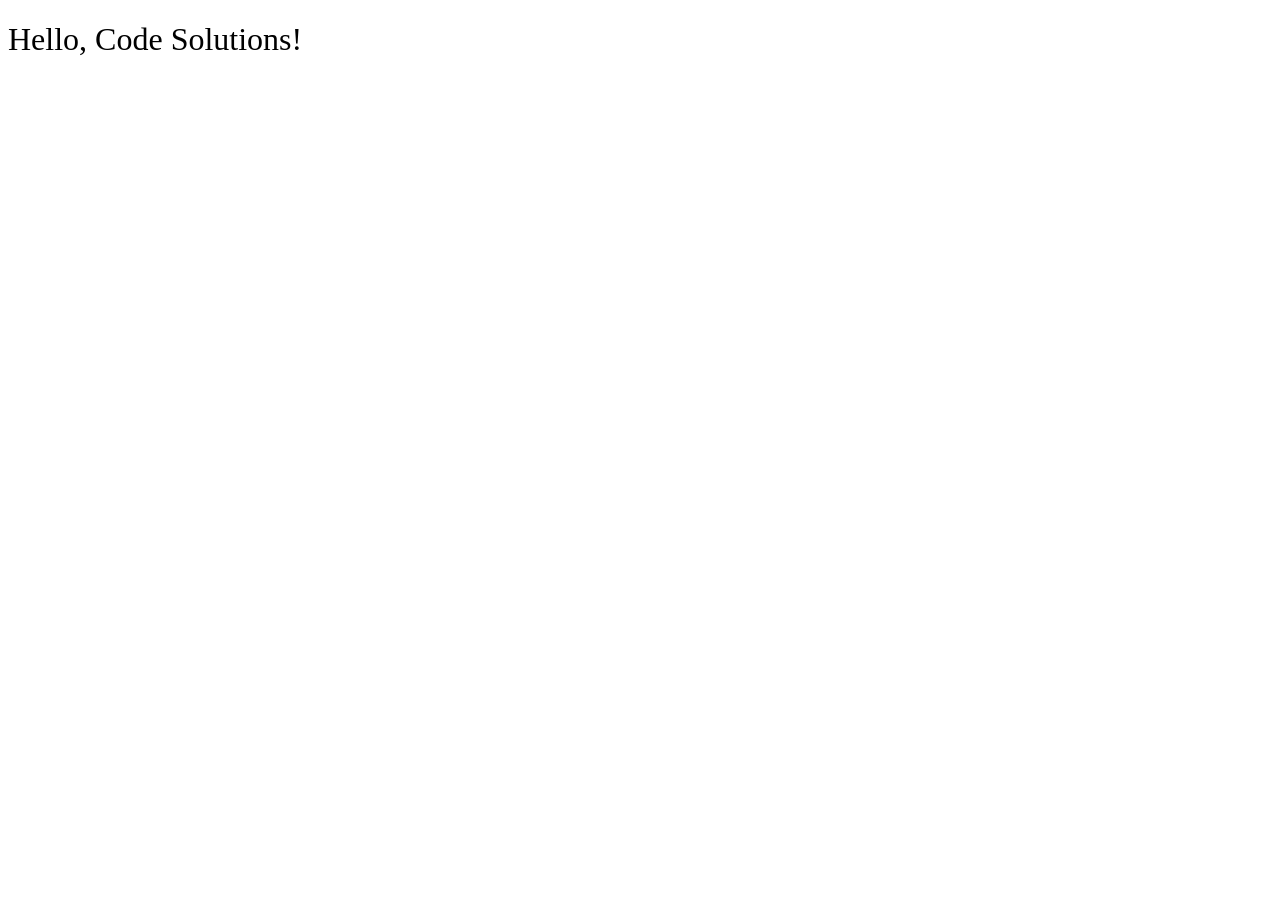
<file: __sample__/index.html>
<!DOCTYPE html>
<html>
<head>
  <title>sample code</title>
  <link rel="stylesheet" href="styles.css">
</head>
<body>
  <h1>Hello, Code Solutions!</h1>
  <script src="main.js"></script>
</body>
</html>
</file>
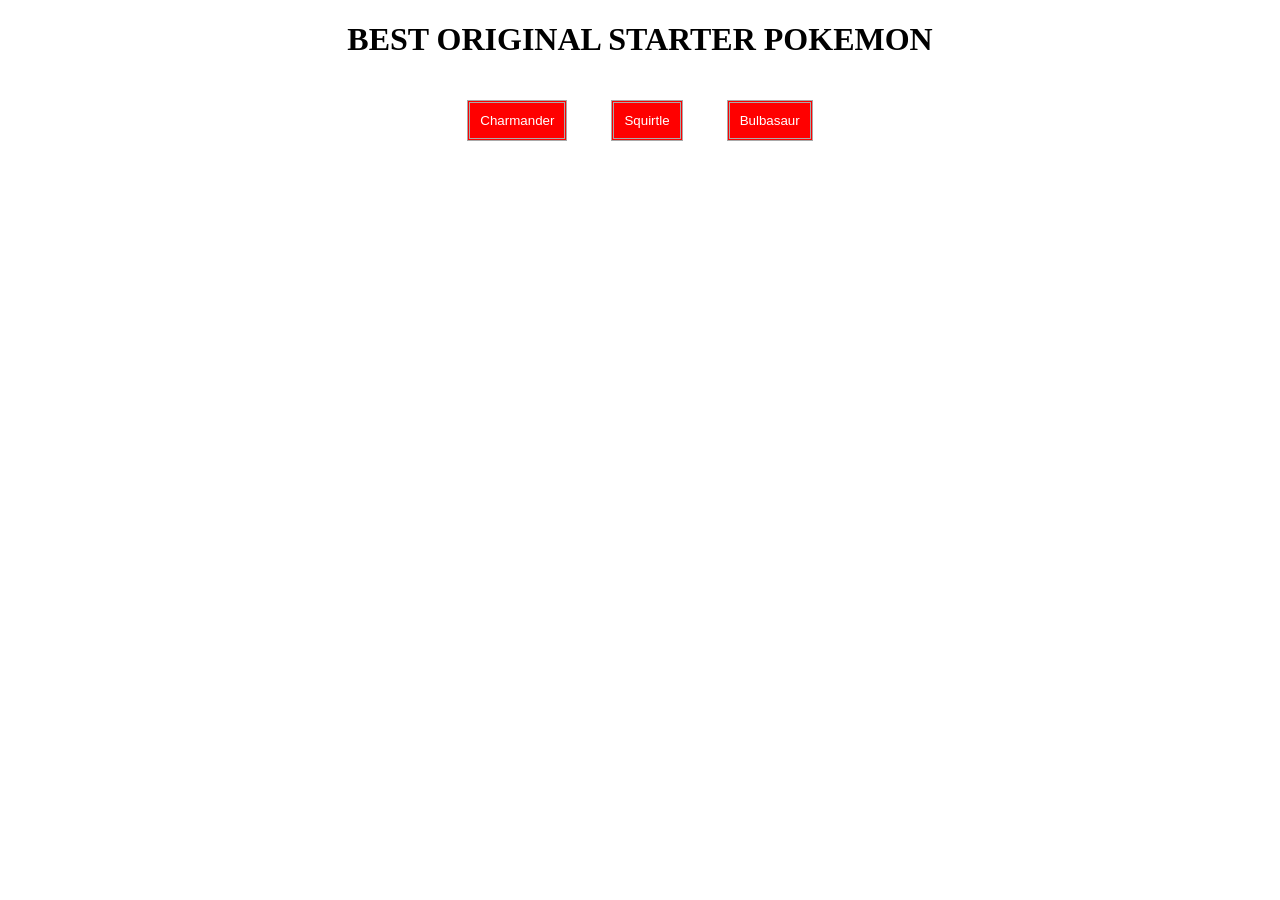
<file: prep-css-box-model/index.html>
<!DOCTYPE html>
<html>
<head>
  <title>CSS Box Model</title>
  <link rel="stylesheet" href="styles.css">
</head>
<body>
  <h1>BEST ORIGINAL STARTER POKEMON</h1>
  <div>
    <button>Charmander</button>
    <button>Squirtle</button>
    <button>Bulbasaur</button>
  </div>
</body>
</html>
</file>
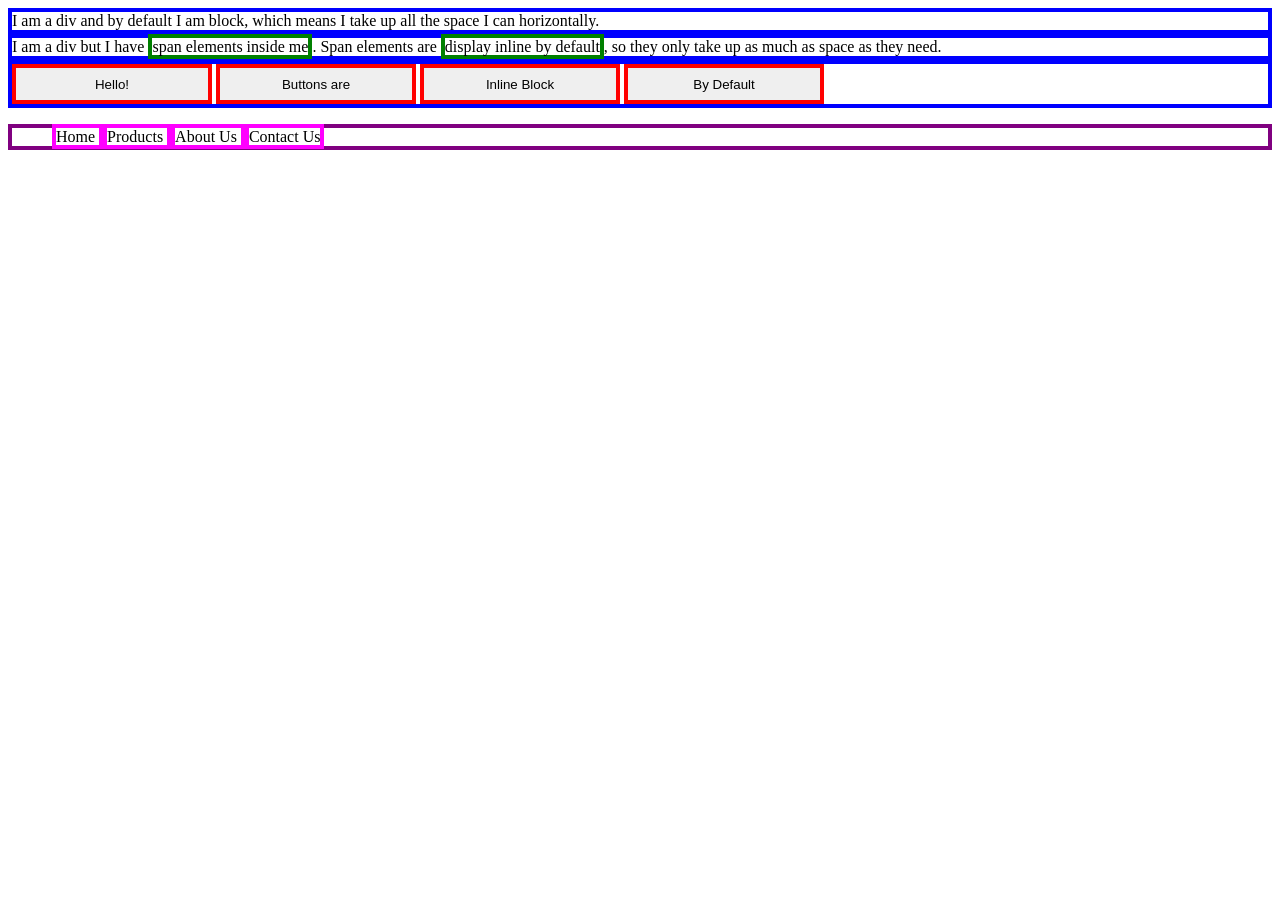
<file: prep-css-display/index.html>
<!DOCTYPE html>
<html>
<head>
  <title>CSS Display Properties</title>
  <style>
div {
  border: 4px solid blue;
}
span {
  border: 4px solid green; height: 100px;
width: 100px;
}
button {
  border: 4px solid red;
  height: 40px;
  width: 200px;
}
ul {
  border: 4px solid purple;
}
li {
  border: 4px solid magenta;
  display: inline;
}
  </style>
</head>
<body>
  <div>I am a div and by default I am block, which means I take up all the space I can horizontally.
  </div>
  <div>I am a div but I have <span>span elements inside me</span>.
  Span elements are <span>display inline by default</span>,
  so they only take up as much as space as they need.
  </div>
  <div>
    <button>Hello!</button>
    <button>Buttons are</button>
    <button>Inline Block</button>
    <button>By Default</button>
  </div>
  <ul>
    <li>
      Home
    </li>
    <li>
      Products
    </li>
    <li>
      About Us
    </li>
    <li>
      Contact Us
    </li>
  </ul>
  </body>
</html>
</file>
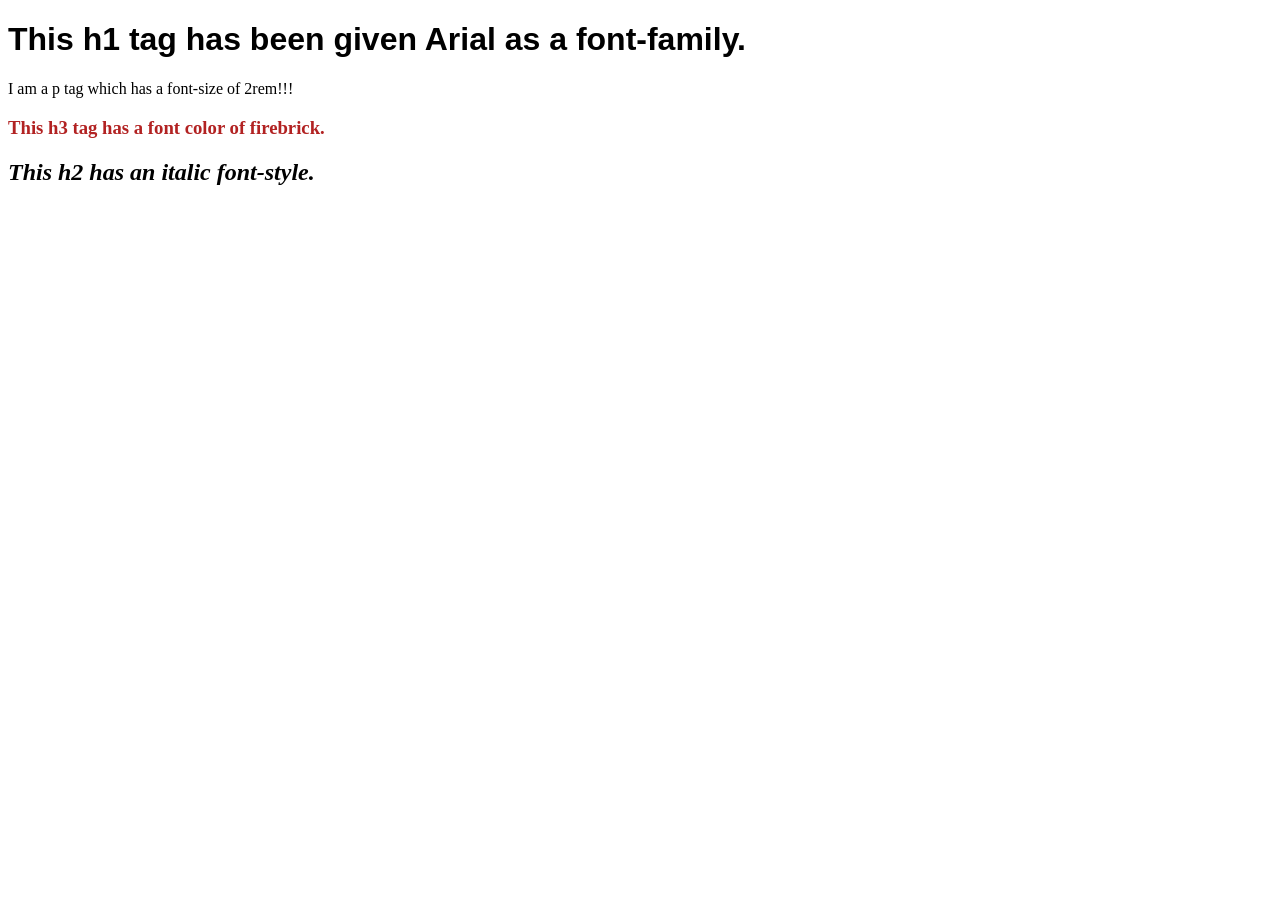
<file: prep-css-syntax/index.html>
<!DOCTYPE html>
<html>
<head>
  <style>
    h1 {
      font-family: Arial, Helvetica, sans-serif;
    }
    h1 {
      font-size: 2rem;
    }
    h3 {
      color:firebrick;
    }
    h2 {
      font-style: italic;
    }
  </style>
  <title>CSS Syntax</title>
</head>
<body>
  <h1>This h1 tag has been given Arial as a font-family.</h1>
  <p>I am a p tag which has a font-size of 2rem!!!</p>
  <h3>This h3 tag has a font color of firebrick.</h3>
  <h2>This h2 has an italic font-style.</h2>
</body>
</html>
</file>
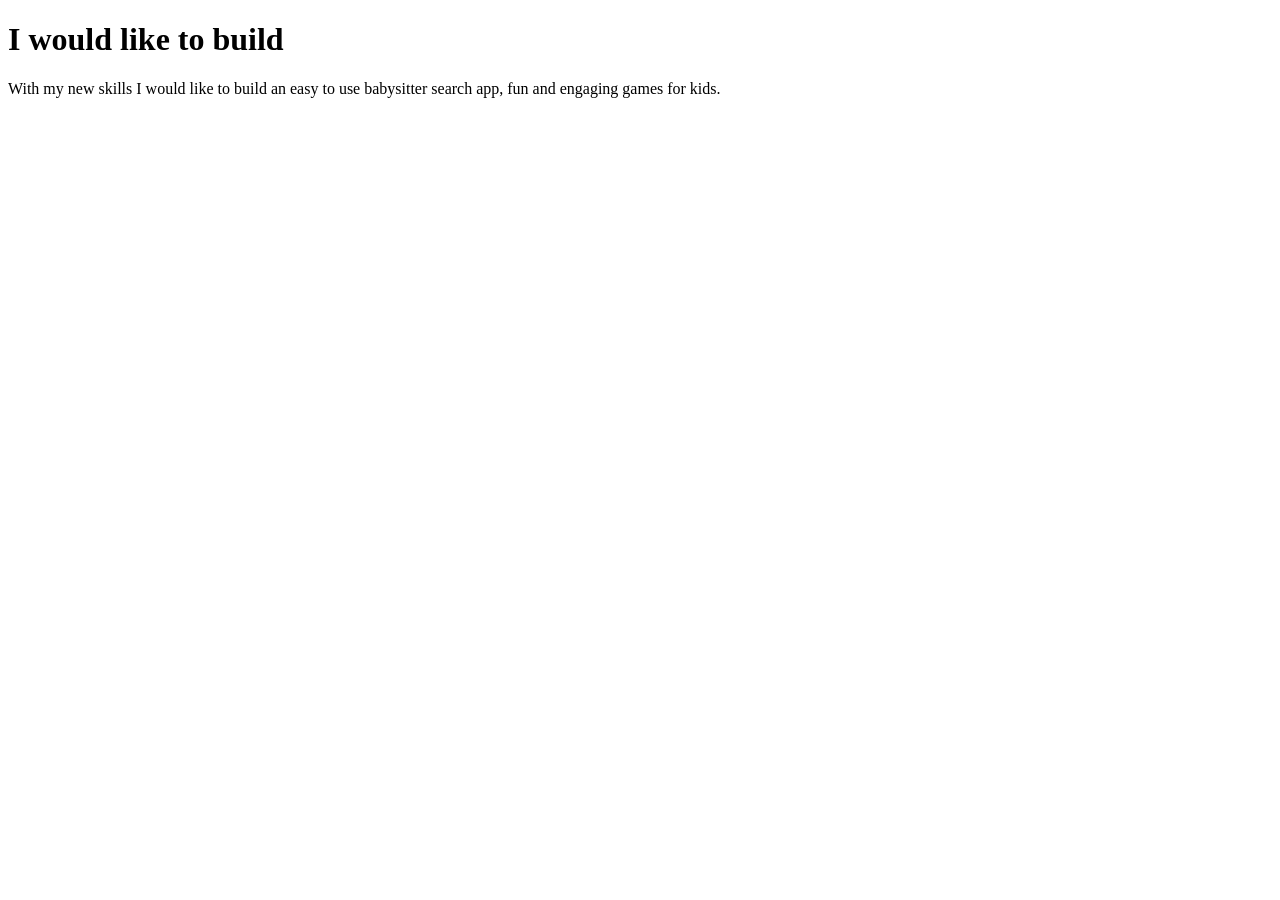
<file: prep-example/index.html>
<!DOCTYPE html>
<html>
<head>
  <title>prep-example</title>
</head>
<body>
  <h1>I would like to build</h1>
  <p>With my new skills I would like to build an easy to use babysitter search app, fun and engaging games for kids.</p>
</body>
</html>
</file>
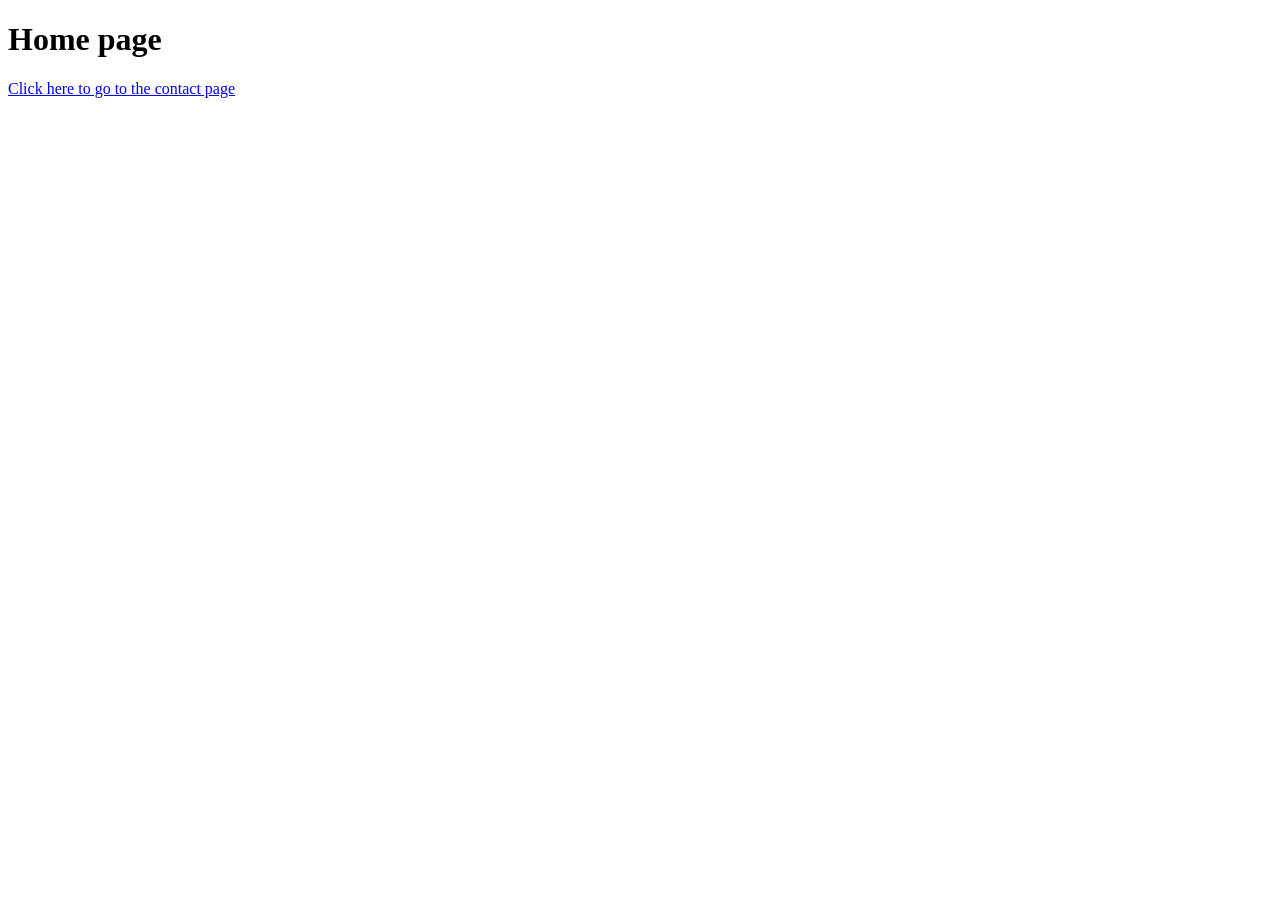
<file: prep-html-links/index.html>
<!DOCTYPE html>
<html>
<head>
  <title>Home Page</title>
</head>
<body>
  <h1>Home page</h1>
  <a href="http://localhost:5500/prep-html-links/contact-us/contact-us.html">Click here to go to the contact page</a>
</body>
</html>
</file>
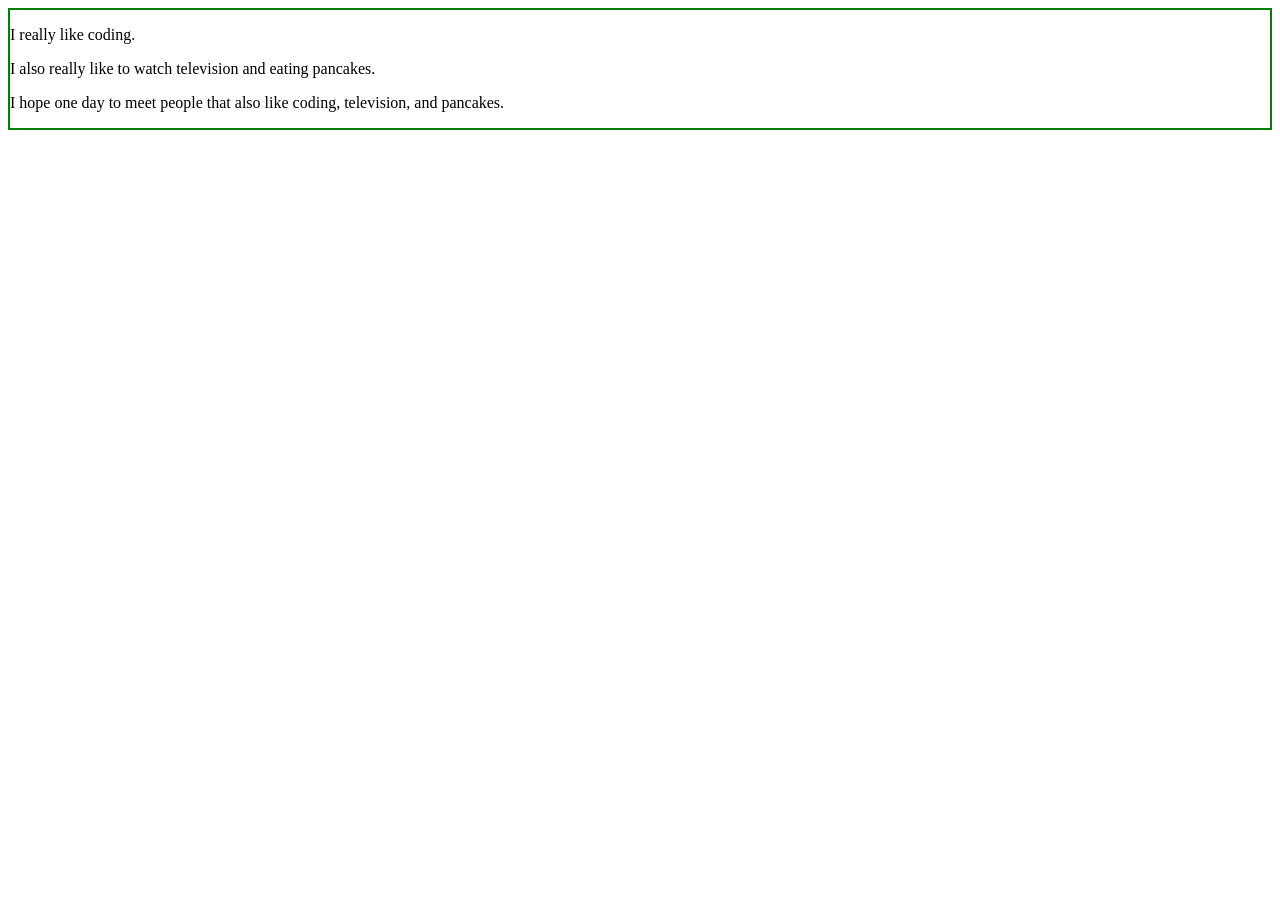
<file: prep-javascript-dom-manipulation/index.html>
<!DOCTYPE html>
<html>
<head>
  <title>JavaScript DOM Manipulation</title>
  <style>
    #container {
      border: 2px solid green;
    }
  </style>
</head>
<body>
  <div id="container">
    <p class="first-paragraph">
      I really like coding.
    </p>
    <p class="second-paragraph">

    </p>
    <p class="third-paragraph">

    </p>
  </div>
  <script>
    // Your code here
    var $secondParagrap = document.querySelector('p.second-paragraph');
    console.log($secondParagrap);
    document.querySelector('p.second-paragraph').textContent = 'I also really like to watch television and eating pancakes.';
    var $thirdParagraph = document.querySelector('p.third-paragraph');
    console.log($thirdParagraph);
    document.querySelector('p.third-paragraph').textContent = 'I hope one day to meet people that also like coding, television, and pancakes.';
  </script>
</body>
</html>
</file>
<file: __sample__/styles.css>
h1 {
  font-weight: 400;
}
</file>
<file: prep-css-box-model/styles.css>
body {
  text-align: center;
}

button {
  border-color: darkgray;
  border-style: double;
  border-width: 3px;
  padding: 10px;
  margin: 20px;
  background-color: red;
  color: white;

  /* 👇 YOUR CODE HERE 👇 */
}
</file>
